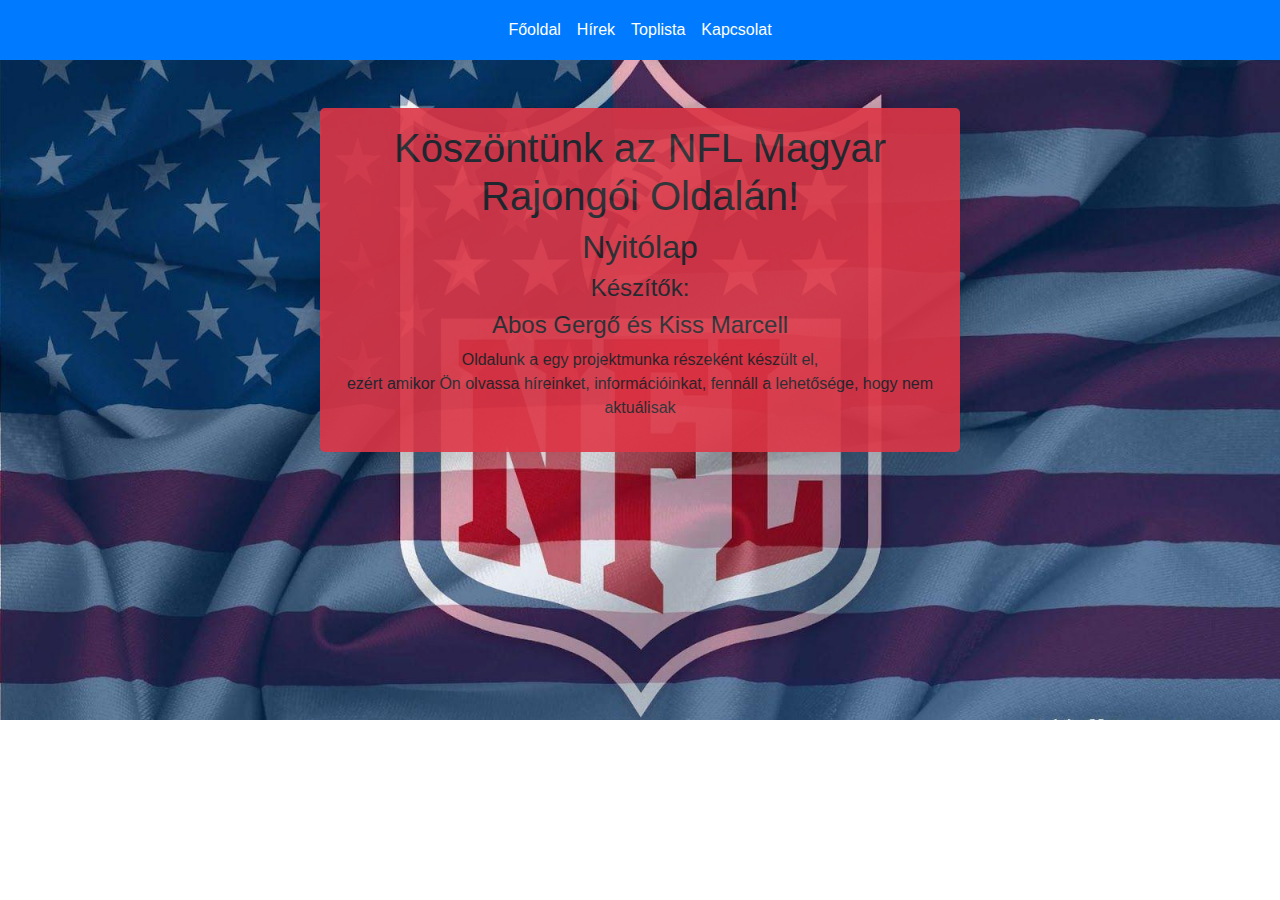
<file: index.html>
<!DOCTYPE html>
<html lang="hu">
<head>
    <meta charset="UTF-8">
    <meta http-equiv="X-UA-Compatible" content="IE=edge">
    <meta name="viewport" content="width=device-width, initial-scale=1.0">
    <title>NFL Hungary</title>
    <link rel="stylesheet" href="style.css">
    <link rel="stylesheet" href="https://maxcdn.bootstrapcdn.com/bootstrap/4.5.2/css/bootstrap.min.css">
    <script src="https://ajax.googleapis.com/ajax/libs/jquery/3.5.1/jquery.min.js"></script>
    <script src="https://cdnjs.cloudflare.com/ajax/libs/popper.js/1.16.0/umd/popper.min.js"></script>
    <script src="https://maxcdn.bootstrapcdn.com/bootstrap/4.5.2/js/bootstrap.min.js"></script>
</head>
<body>
    <nav class="navbar navbar-expand-sm bg-primary" style="margin-top: 0px; padding: 10px;">
        <div class="container">
            <ul class="nav navbar-nav pull-sm-left mx-auto">
                <li class="nav-item">
                    <a class="nav-link text-white" href="home.html">Főoldal</a>
                </li>
                <li class="nav-item">
                    <a class="nav-link text-white" href="news.html">Hírek</a>
                </li>
                <li class="nav-item">
                    <a class="nav-link text-white" href="top.html">Toplista</a>
                </li>
                <li class="nav-item">
                 <a class="nav-link text-white" href="contact.html">Kapcsolat</a>
                </li>
            </ul>
        </div>
    </nav>
    <div class="jumbotron bg-danger text-center w-50 mx-auto mt-5 shadow-lg p-3" style="margin-bottom: 0px; opacity: 0.9;"><h1>Köszöntünk az NFL Magyar Rajongói Oldalán!</h1>
        <h2 class="cím">Nyitólap</h2>
        <h4>Készítők:</h4>
        <h4 class="cím">Abos Gergő és Kiss Marcell</h4>
        <p>Oldalunk a egy projektmunka részeként készült el, <br>
        ezért amikor Ön olvassa híreinket, információinkat, fennáll a lehetősége, hogy nem aktuálisak</p></div>
</body>
</html>
</file>
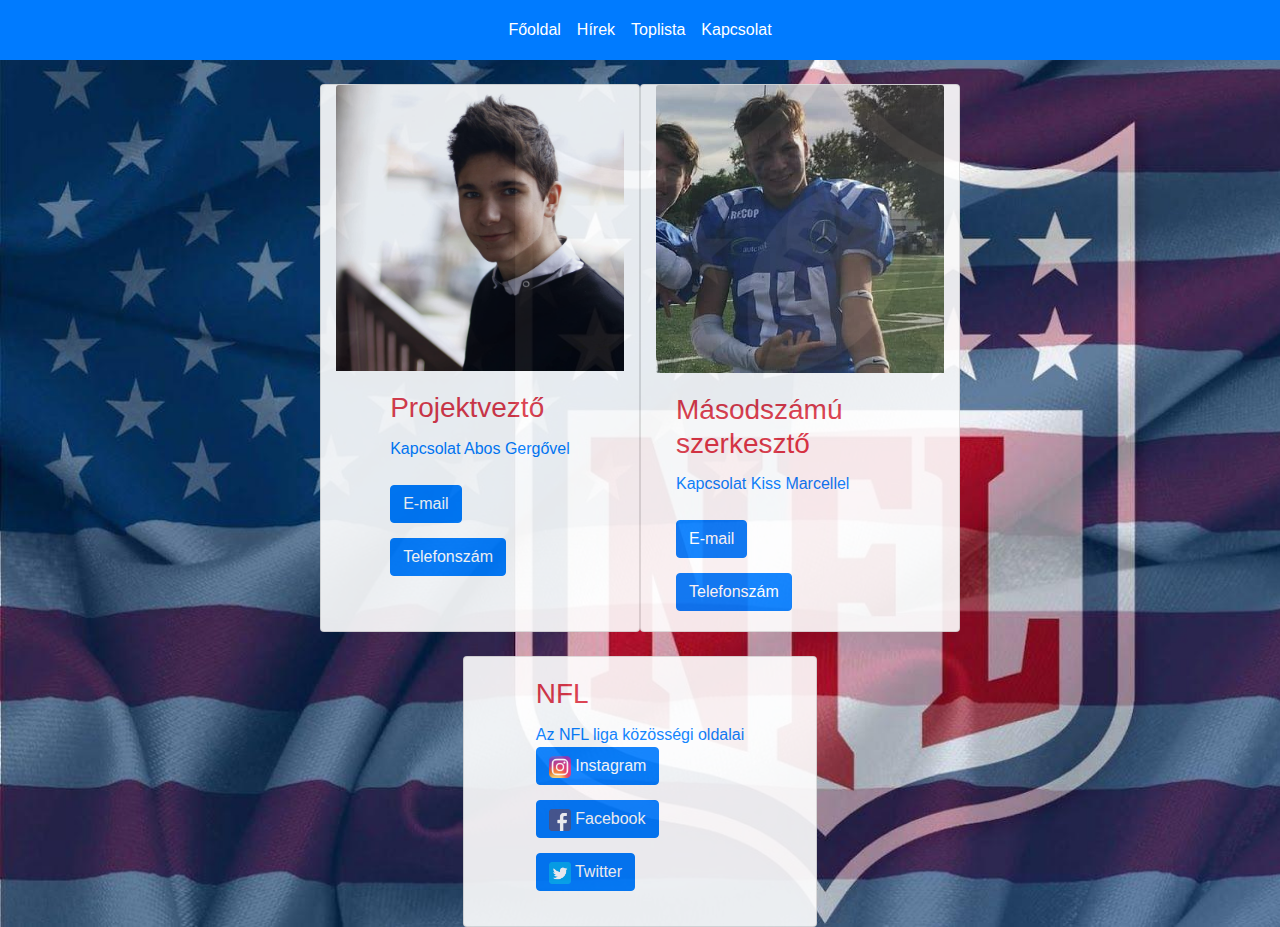
<file: contact.html>
<!DOCTYPE html>
<html lang="hu">
<head>
    <meta charset="UTF-8">
    <meta http-equiv="X-UA-Compatible" content="IE=edge">
    <meta name="viewport" content="width=device-width, initial-scale=1.0">
    <link rel="stylesheet" href="style.css">
    <link rel="stylesheet" href="https://maxcdn.bootstrapcdn.com/bootstrap/4.5.2/css/bootstrap.min.css">
    <script src="https://ajax.googleapis.com/ajax/libs/jquery/3.5.1/jquery.min.js"></script>
    <script src="https://cdnjs.cloudflare.com/ajax/libs/popper.js/1.16.0/umd/popper.min.js"></script>
    <script src="https://maxcdn.bootstrapcdn.com/bootstrap/4.5.2/js/bootstrap.min.js"></script>
    <title>NFL Kapcsolat</title>
</head>
<body>
    <nav class="navbar navbar-expand-sm bg-primary" style="margin-top: 0px; padding: 10px;">
        <div class="container">
            <ul class="nav navbar-nav pull-sm-left mx-auto">
                <li class="nav-item">
                    <a class="nav-link text-white" href="index.html">Főoldal</a>
                </li>
                <li class="nav-item">
                    <a class="nav-link text-white" href="news.html">Hírek</a>
                </li>
                <li class="nav-item">
                    <a class="nav-link text-white" href="top.html">Toplista</a>
                </li>
                <li class="nav-item">
                 <a class="nav-link text-white" href="contact.html">Kapcsolat</a>
                </li>
            </ul>
        </div>
    </nav>
    <br>
    <div class="m-auto container" style="width: 50%;">
        <div class="row">
            <div class="card col-lg-6" style="opacity: 0.9;">
                <img class="card-img-top img-fluid" src="Abos.jpg" alt="Abos Gergő">
                <div class="card-body mx-auto">
                    <h3 class="card-title text-danger">Projektveztő</h3>
                    <div class="card-text text-primary">Kapcsolat Abos Gergővel</div>
                    <br>
                    <a href="mailto:abos.gergo@students.jedlik.eu" class="btn btn-primary" style="margin-bottom: 15px;">E-mail</a>
                    <br>
                    <a href="tel:06309191000" class="btn btn-primary">Telefonszám</a>
                    <br>
                </div>       
            </div>
            <div class="card col-lg-6" style="opacity: 0.9;">
                <img class="card-img-top img-fluid" src="Kiss.jpg" alt="Kiss Marcell">
                <div class="card-body mx-auto">
                    <h3 class="card-title text-danger">Másodszámú szerkesztő</h3>
                    <div class="card-text text-primary">Kapcsolat Kiss Marcellel</div>
                    <br>
                    <a href="mailto:kiss.marcell@students.jedlik.eu" class="btn btn-primary" style="margin-bottom: 15px;">E-mail</a>
                    <br>
                    <a href="tel:06202135837" class="btn btn-primary">Telefonszám</a>
                </div>       
            </div>
        </div>
    </div><br>
    <div class="card-deck m-auto" style="width: 30%;">   
        <div class="card" style="opacity: 0.9;">
            <div class="card-body mx-auto">
                <h3 class="card-title text-danger">NFL</h3>
                <div class="card-text text-primary">Az NFL liga közösségi oldalai</div>
                <a href="https://www.instagram.com/nfl/?hl=en" class="btn btn-primary" style="margin-bottom: 15px;"><img src="Instagram.png" title="Instagram" alt="Instagram" width="22px" style="padding: 0px; margin: 0px;"> Instagram</a>
                <br>
                <a href="https://www.facebook.com/NFL/" class="btn btn-primary" style="margin-bottom: 15px;"><img src="Facebook.png" title="Facebook" alt="Facebook" width="22px" style="padding: 0px; margin: 0px;"> Facebook</a>
                <br>
                <a href="https://twitter.com/NFL" class="btn btn-primary" style="margin-bottom: 15px;"><img src="Twitter.png" title="Twitter" alt="Twitter" width="22px" style="padding: 0px; margin: 0px;"> Twitter</a>
            </div>
        </div>
    </div>
</body>
</html>
</file>
<file: style.css>
body{
    background-image: url(NFL_logo.png);
    background-repeat: no-repeat;
    background-size: cover;
}
</file>
